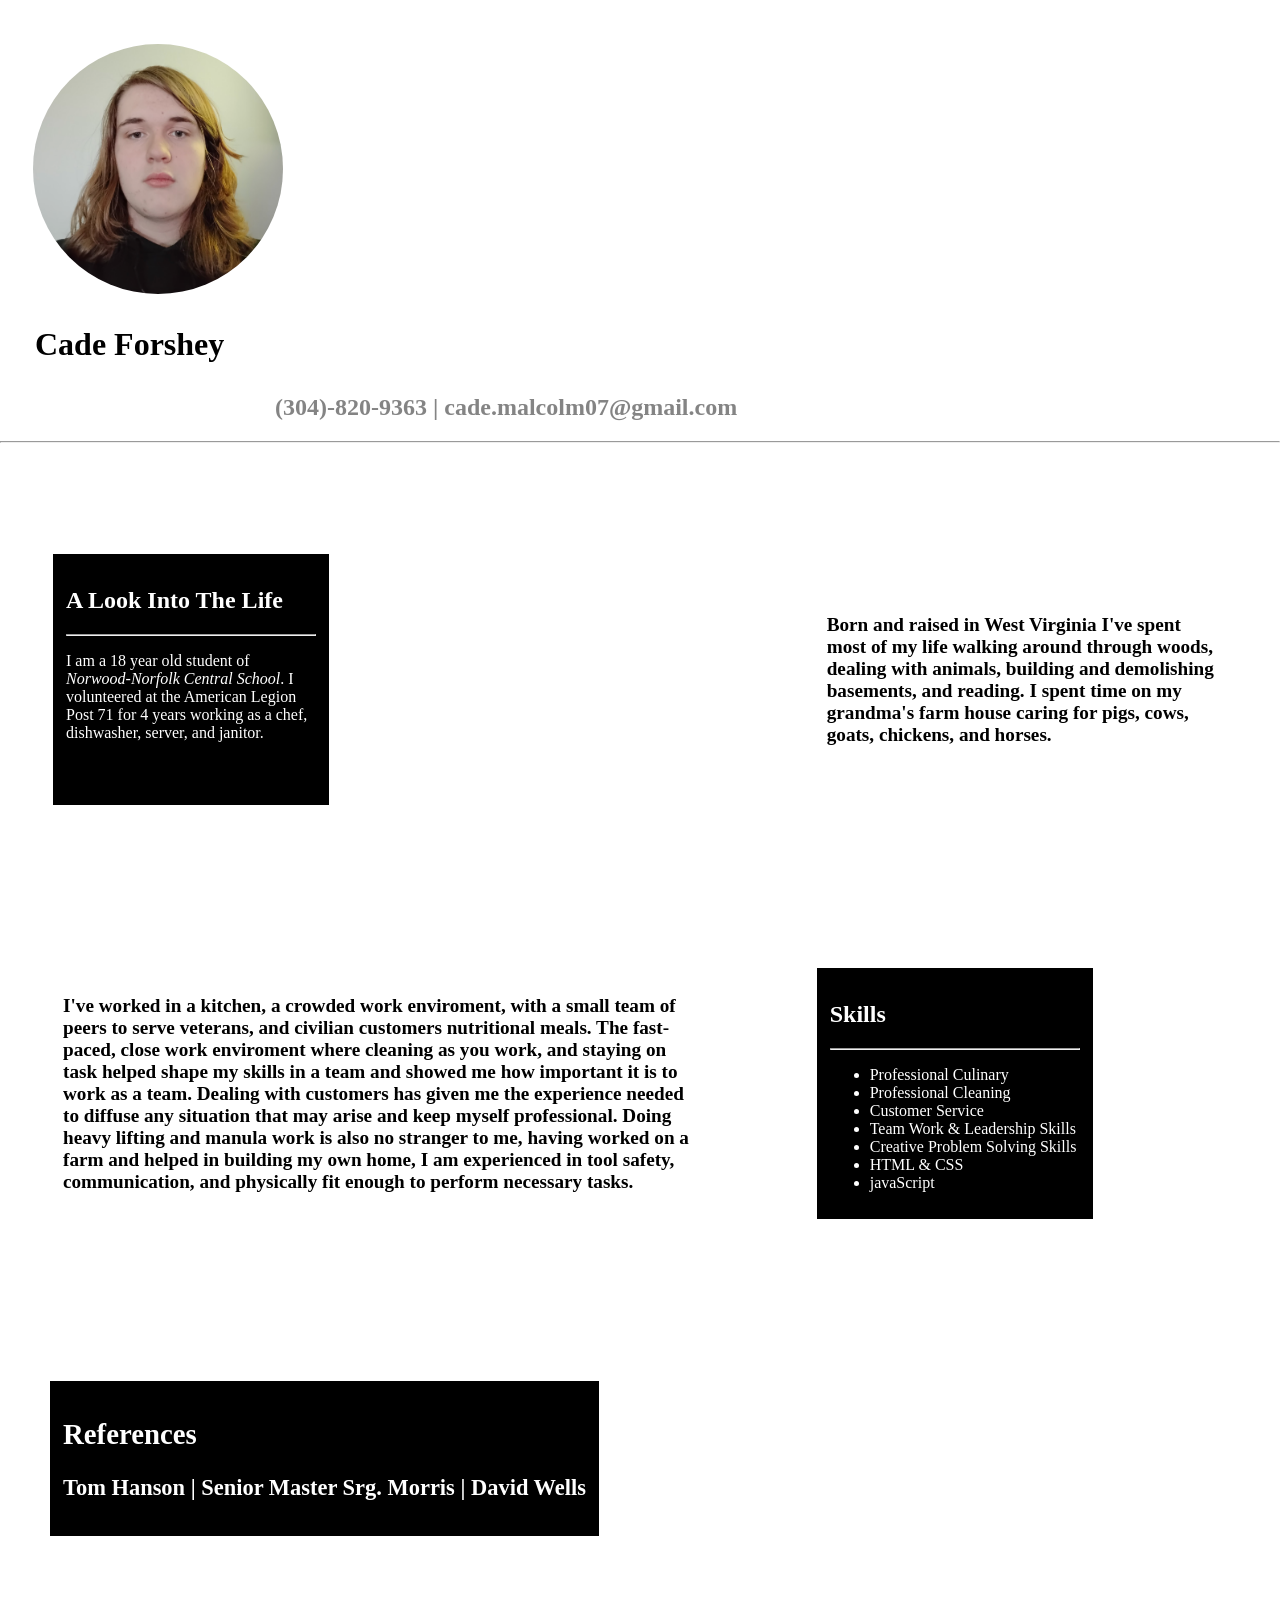
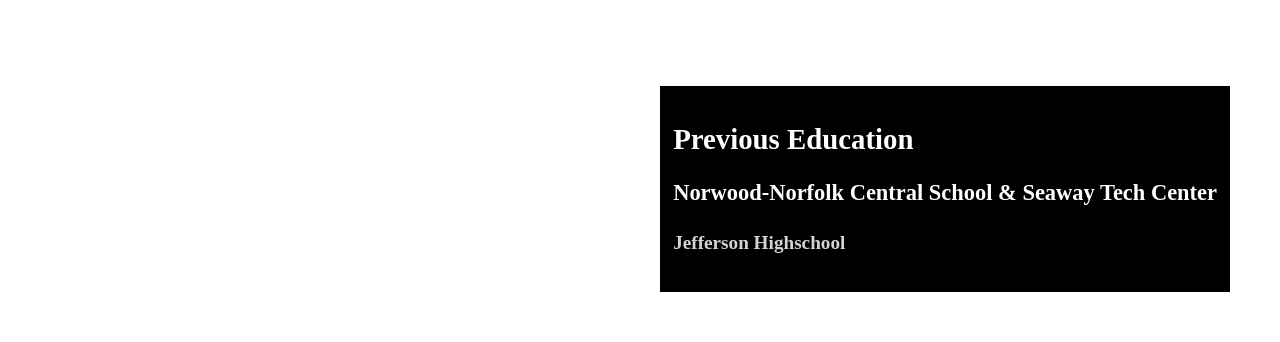
<file: index.html>
<!DOCTYPE html>
<html lang="en">
<head>
    <meta charset="UTF-8">
    <meta name="viewport" content="width=device-width, initial-scale=1.0">
    <link rel="stylesheet" href="styles.css">
    <title>Resume</title>
</head>
<body>

    <!--<div>
        <nav class="navbar navbar-expand fixed-top">
            <div class="container-fluid">
                <a class="navbar-brand" href="#">
                </a>
            </div>
        </nav>
    </div>-->

<img id="profile-picture" src="img/Screenshot 2025-05-01 at 1.30.39 PM.png"> 

<!-- Contact Informations -->
<h4 id="address">2958 County Rte 35 Norwood, NY</h4> <h1 id="name">Cade Forshey</h1> <h2 id="phone">(304)-820-9363 | cade.malcolm07@gmail.com</h2> <hr>

<!-- Personal -->
    <table>
    <tr>
        <td>
            <div class="container" id="personal">
                <h2 style="color: white;">A Look Into The Life</h2> <hr> <p style="color: white;">I am a 18 year old student of <i>Norwood-Norfolk Central School</i>. I volunteered at the American Legion Post 71 for 4 years working as a chef, dishwasher, server, and janitor.</p>
            </div>
        </td>

        <td>
            <div class="container" id="personal-yap">
                <h4>Born and raised in West Virginia I've spent most of my life walking around through woods, dealing with animals, building and demolishing basements, and reading. I spent time on my grandma's farm house caring for pigs, cows, goats, chickens, and horses.</h4>
            </div>
        </td>
    </tr>
    
    <!-- Previous Work -->
    <tr>
        <td>
            <div class="container" id="previous-work-yap">
                <h4>I've worked in a kitchen, a crowded work enviroment, with a small team of peers to serve veterans, and civilian customers nutritional meals. The fast-paced, close work enviroment where cleaning as you work, and staying on task helped shape my skills in a team and showed me how important it is to work as a team. Dealing with customers has given me the experience needed to diffuse any situation that may arise and keep myself professional. Doing heavy lifting and manula work is also no stranger to me, having worked on a farm and helped in building my own home, I am experienced in tool safety, communication, and physically fit enough to perform necessary tasks.</h4>
            </div>
        </td>

        <td>
            <div class="container" id="previous-work">
                <h2 style="color: white;">Skills</h2> <hr> <ul><li style="color: white;">Professional Culinary</li> <li style="color: white;">Professional Cleaning</li> <li style="color: white;">Customer Service</li> <li style="color: white;">Team Work & Leadership Skills</li> <li style="color: white;">Creative Problem Solving Skills</li> <li style="color: white;">HTML & CSS</li> <li style="color: white;">javaScript</li></ul>
            </div>
        </td>
    </tr>
    </table>

    <!-- Contacts -->
    <div class="container" id="contacts">
        <h2 style="color: white;">References</h2>
        <h3 style="color: white;">Tom Hanson | Senior Master Srg. Morris | David Wells</h3>
    </div>

    <!-- Education -->
            <div class="container" id="education">
                <h2 style="color: white;">Previous Education</h2>
                <h3 style="color: white;" justify-content: center;">Norwood-Norfolk Central School & Seaway Tech Center</h3>
                <h4 style="color: lightgray; justify-content: center;">Jefferson Highschool</h4>
            </div>
</body>
</html>
</file>
<file: styles.css>
/*body {
    background-image: linear-gradient(white, rgb(197, 225, 235));
    max-height: 100%;
}*/

body {
    margin: 0;
    padding: 0;
    border: 0;
}
/* ------------------OFF SCREEN MENU END-------------- */

 

#profile-picture {
    border: 3.5px dotted white;
    border-radius: 50%;
    margin-left: 30px;
    margin-top: 20px;
    width: 250px;
    height: 250px;
    float: left;
}


#name {
    padding: 160px 0px 0px 35px;
    color: rgb(0, 0, 0);
}

#phone {
    padding: 10px 0px 0px 275px;
    color: rgba(0, 0, 0, 0.484);
}

#address {
    padding: 15px 0px 0px 1300px;
}

table {
    width: 100%;
}

.container {
    margin: 50px;
    margin-top: 100px;
    padding: 10px;
    border: 3px dashed rgb(0, 0, 0);
}

#personal {
    width: 250px;
    height: 225px;
    background-color: rgb(0, 0, 0);
    color: white;
}

#personal-yap {
    border: none;
    width: fit-content;
    height: fit-content;
    font-size: larger;
}

#previous-work {
    width: 250px;
    height: 225px;
    background-color: rgb(0, 0, 0);
}

#previous-work-yap {
    border: none;
    width: fit-content;
    height: fit-content;
    font-size: larger;
}

#contacts {
    float: left;
    width: fit-content;
    height: fit-content;
    font-size: larger;
    background-color: rgb(0, 0, 0);
}

#education {
    float: right;
    width: fit-content;
    height: fit-content;
    font-size: larger;
    background-color: rgb(0, 0, 0);
}

h2 li h3 h4 {
    color: white;
}












/*==========Tablet Media Query==========*/
@media screen and (min-width: 769px) {
}
 /*==========End Tablet Meida Query==========*/
 /*==========Desktop Media Query==========*/
 @media screen and (min-width: 1025px) {
 }
 /*==========End Desktop Media Query==========*/
 /*==========Large Display Query==========*/
 @media screen and (min-width: 1850px) {
 }
 /*==========End Large Display Media Query==========*/
</file>
